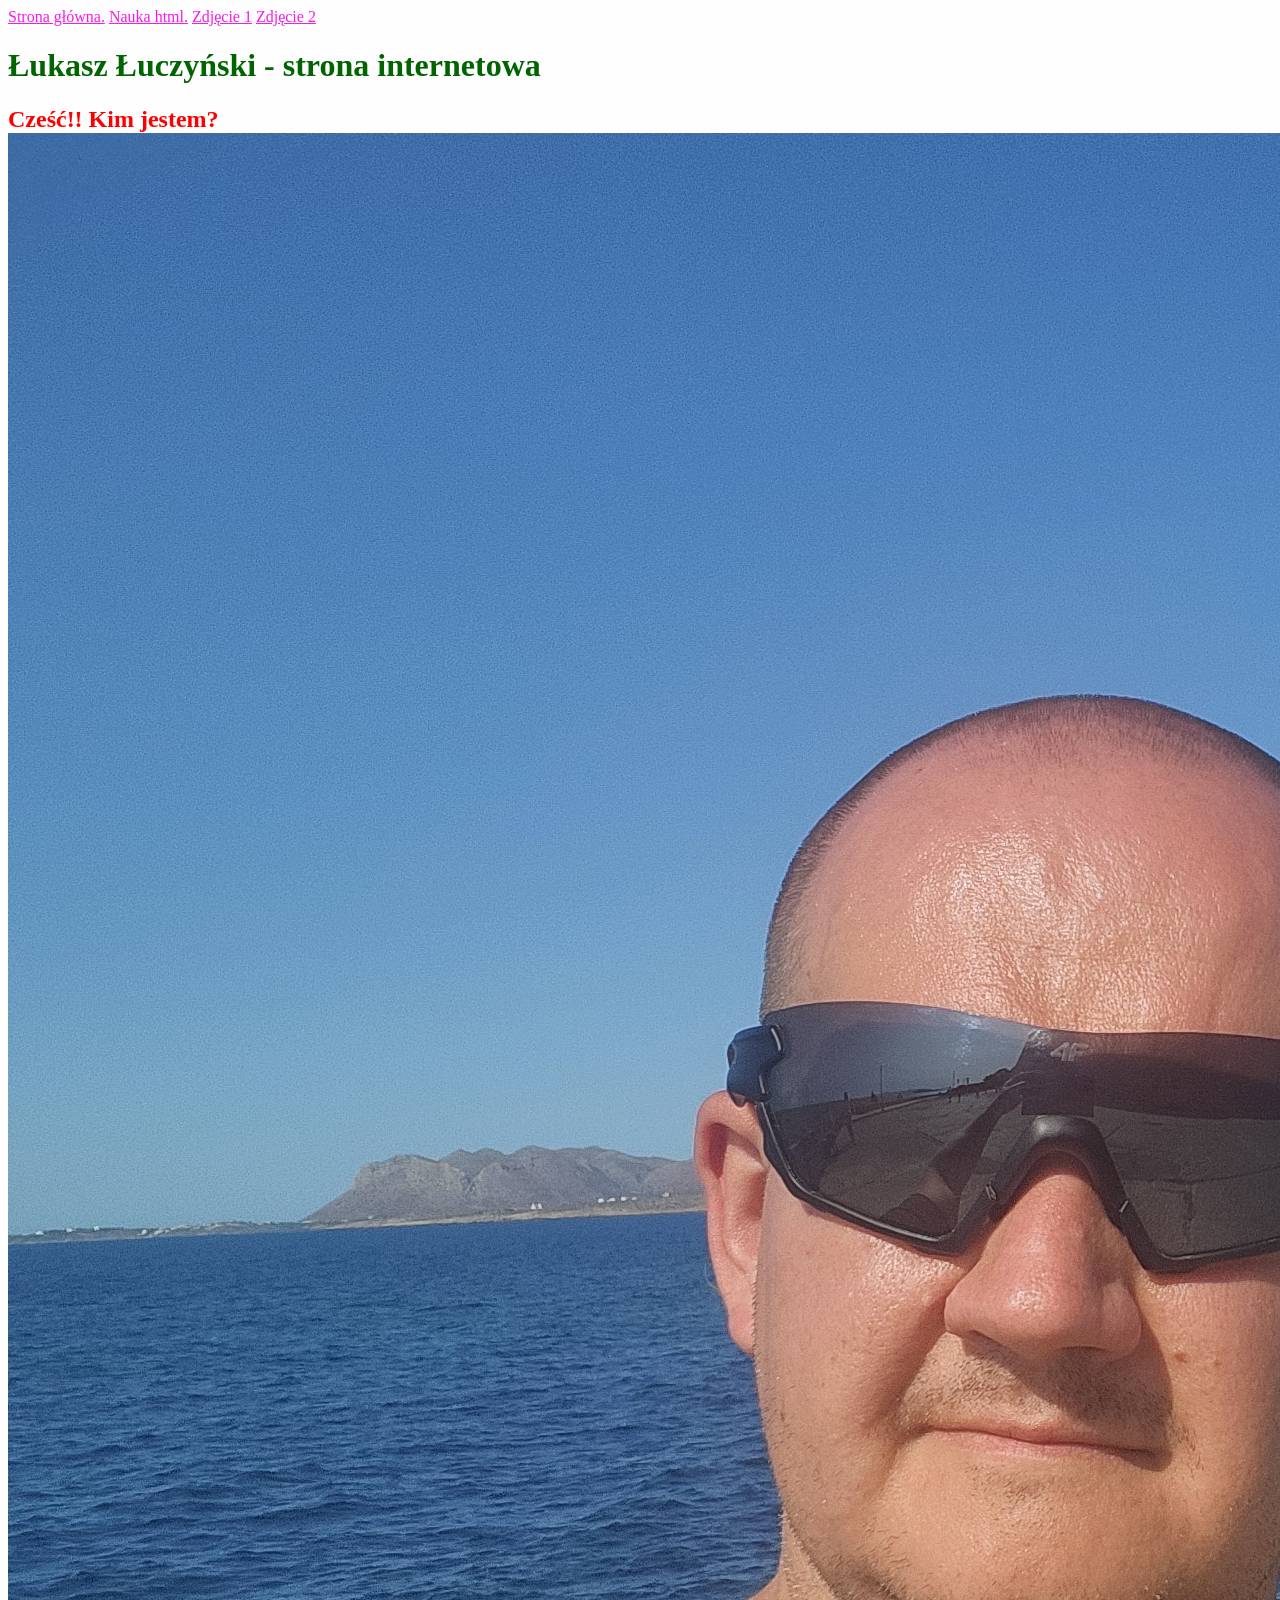
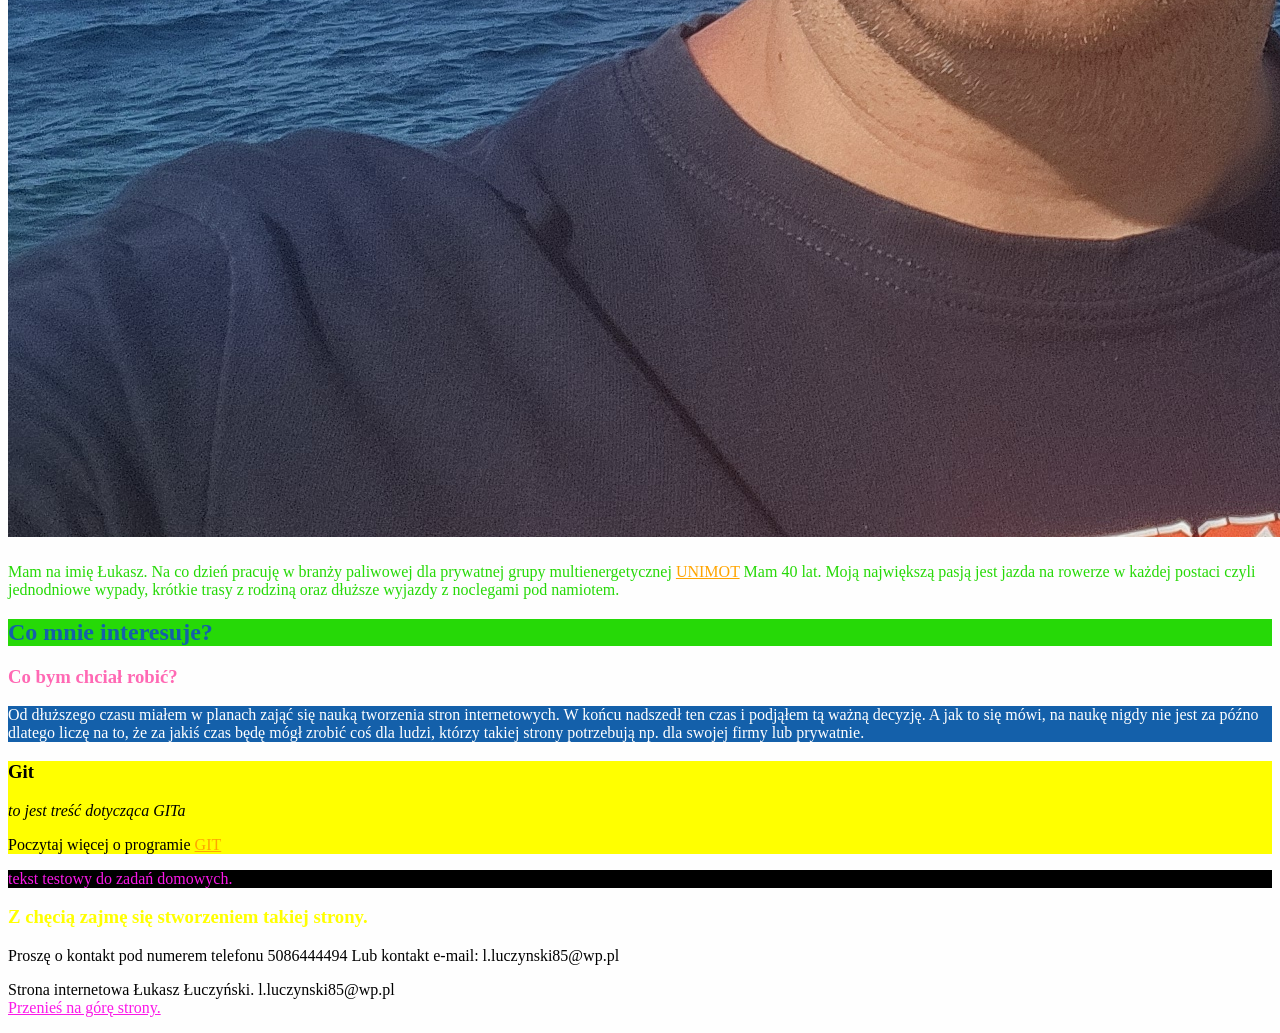
<file: index.html>
<!DOCTYPE html>
<html lang="pl">

<head>
	<meta charset="UTF-8">
	<meta name="viewport" content="width=device-width, initial-scale=1.0">
	<title>Moja pierwsza strona internetowa</title>
	<link href="style.css" rel="stylesheet" type="text/css">
</head>

<body>
	<header>
		<nav>
			<a href="index.html">Strona główna.</a>
			<a href="nauka-html.html"> Nauka html.</a>
			<a href="testowy1.html"> Zdjęcie 1</a>
			<a href="testowy2.html">Zdjęcie 2</a>
		</nav>
	</header>
	<main>
		<header id="top">
			<h1>
				Łukasz Łuczyński - strona internetowa
			</h1>
		</header>
		<section class="about">
			<h2 class="czerwony">
				Cześć!! Kim jestem?
				<img src="Łuki.jpg" alt="Łukasz Łuczyński" />
			</h2>
			<p>
				Mam na imię Łukasz.
				Na co dzień pracuję w branży paliwowej dla prywatnej grupy multienergetycznej
				<a href="https://www.unimot.pl" target="_blank"> UNIMOT</a>
				Mam 40 lat. Moją największą pasją jest jazda na rowerze w każdej postaci czyli jednodniowe wypady,
				krótkie trasy z rodziną oraz dłuższe wyjazdy z noclegami pod namiotem.
			</p>
		</section>


		<section>
			<h2 class="zainteresowanie">
				Co mnie interesuje?
			</h2>
			<article class="my-article">
				<h3>
					Co bym chciał robić?
				</h3>
				<p>
					Od dłuższego czasu miałem w planach zająć się nauką tworzenia stron internetowych. W końcu nadszedł
					ten czas i podjąłem tą ważną decyzję.
					A jak to się mówi, na naukę nigdy nie jest za późno dlatego liczę na to, że za jakiś czas będę mógł
					zrobić coś dla ludzi, którzy takiej strony potrzebują np. dla swojej firmy lub prywatnie.
				</p>
			</article>
			<article id="Jest_git">
				<h3>

					Git

				</h3>
				<p><i>
						to jest treść dotycząca GITa
					</i></p>
				<p>
					Poczytaj więcej o programie <a href="#Jest_git"> GIT </a>
				</p>
			</article>
			<article class="praca_domowa">
				tekst testowy do zadań domowych.
			</article>
			<article>

				<h3 id="name" style="color: yellow;">
					Z chęcią zajmę się stworzeniem takiej strony.
				</h3>
				<p>
					Proszę o kontakt pod numerem telefonu 5086444494
					Lub kontakt e-mail: l.luczynski85@wp.pl
				</p>
			</article>


		</section>



	</main>

	<footer>
		<p>
			Strona internetowa Łukasz Łuczyński. l.luczynski85@wp.pl <br>
			<a href="#top"> Przenieś na górę strony.</a>
		</p>
	</footer>

	<script src="main.js">
	</script>
</body>

</html>
</file>
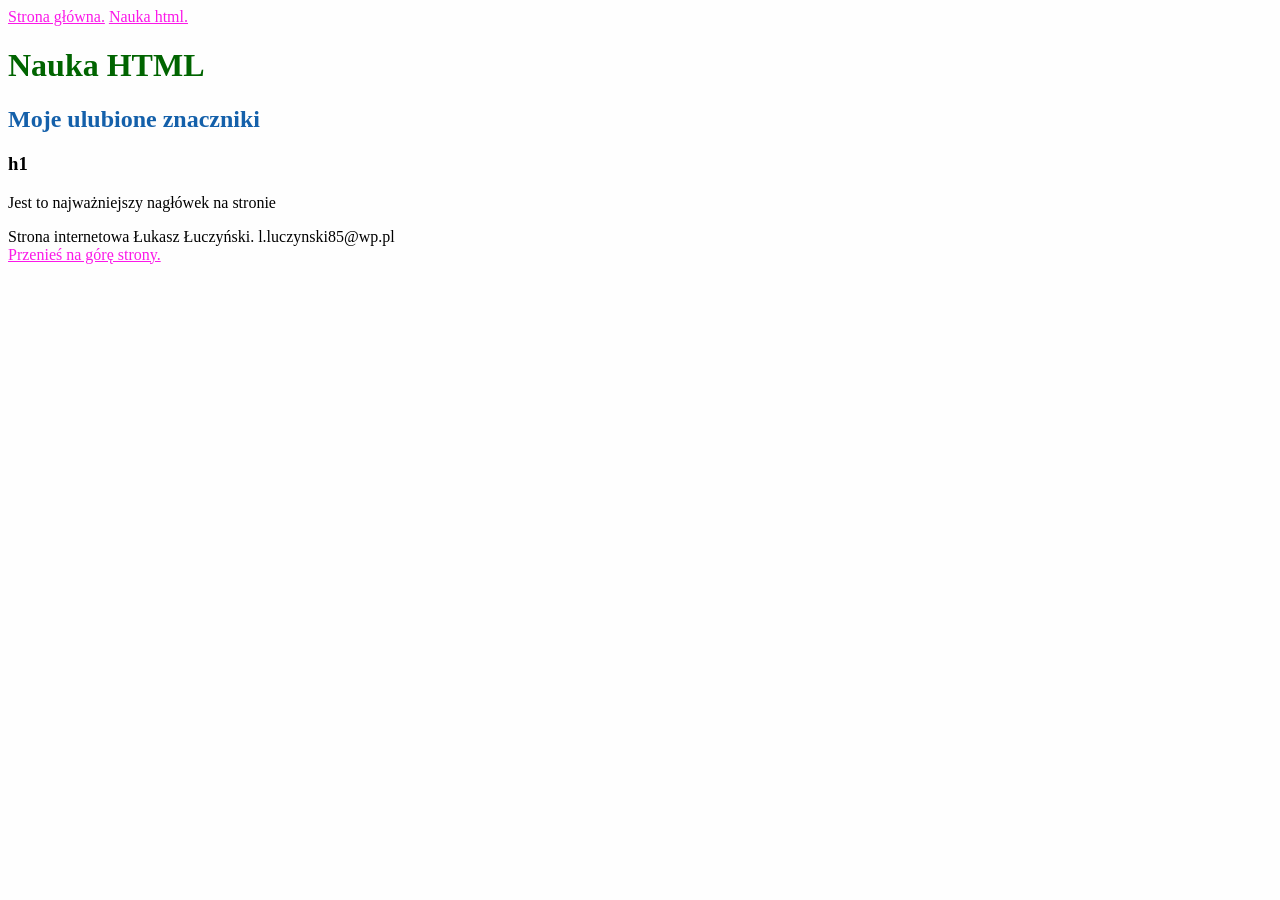
<file: nauka-html.html>
<!DOCTYPE html>
<html lang="pl">

<head>
	<meta charset="UTF-8">
	<meta name="viewport" content="width=device-width, initial-scale=1.0">
	<title>Moja pierwsza strona internetowa</title>
	<link href="style.css" rel="stylesheet" type="text/css">
</head>

<body>

    <header>
		<nav>
			<a href="index.html">Strona główna.</a> 
				<a href="nauka-html.html"> Nauka html.</a>
		</nav>
	</header>
	<main>
		<header id="top">
			<h1>
				Nauka HTML
			</h1>
		</header>
		<section>
			<h2>
				Moje ulubione znaczniki
			</h2>
			
		</section>


		<section>
			
			<article>
				<h3>
					h1
				</h3>
				<p>
					Jest to najważniejszy nagłówek na stronie
				</p>
			</article>
			


		</section>
	


	</main>
    
    <footer>
			<p>
				Strona internetowa Łukasz Łuczyński. l.luczynski85@wp.pl  <br>
				<a href="#top"> Przenieś na górę strony.</a>
			</p>
		</footer>
</body>

</html>
</file>
<file: style.css>
body {
	background: #fefefe;
}

h1 {
	color: darkgreen;
}


h2 {
	color: #1460AA;
}



.czerwony {
	color: red;
}

#Jest_git {
	background: yellow;
}



a {
	color: #fb18e8;
}

section a {
	color: orange;
}

.my-article {
	color: hotpink;
}

.praca_domowa {
	color: #fb18e8;
	background: black;

}

.zainteresowanie {
	background: #26d907;
}

.my-article p {
	background: #1460AA;
	color: white;
}

#name {
	color: red;
}

.about {
	color: #26d907;
}
</file>
